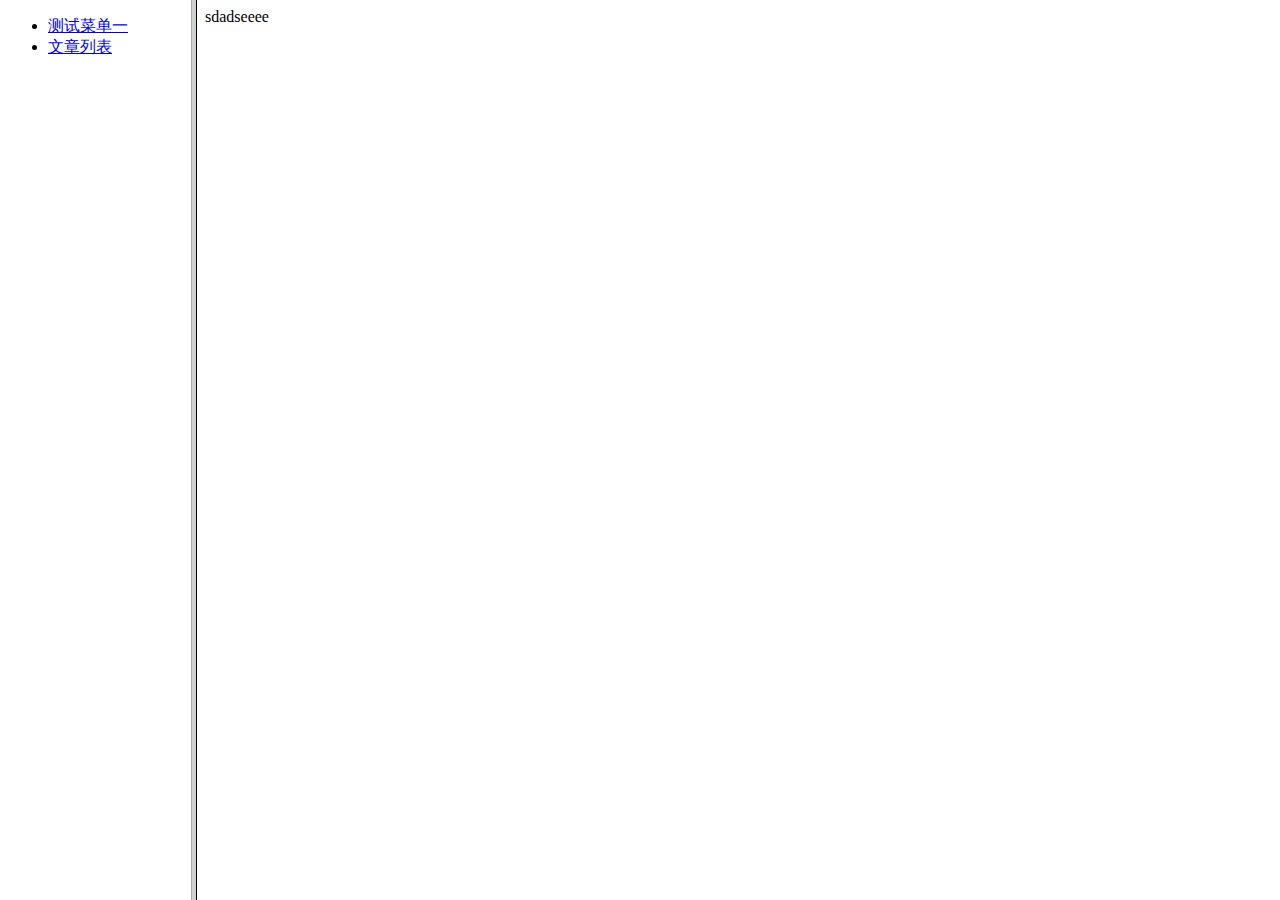
<file: src/main/resources/static/admin/main1.html>
<!DOCTYPE HTML PUBLIC "-//W3C//DTD HTML 4.01 Transitional//EN"
        "http://www.w3.org/TR/html4/loose.dtd">
<html>
    <frameset cols="15%,85%">
        <frame  src="menu.html">
        <frame id="mainContent" src="content.html">
    </frameset>
</html>
</file>
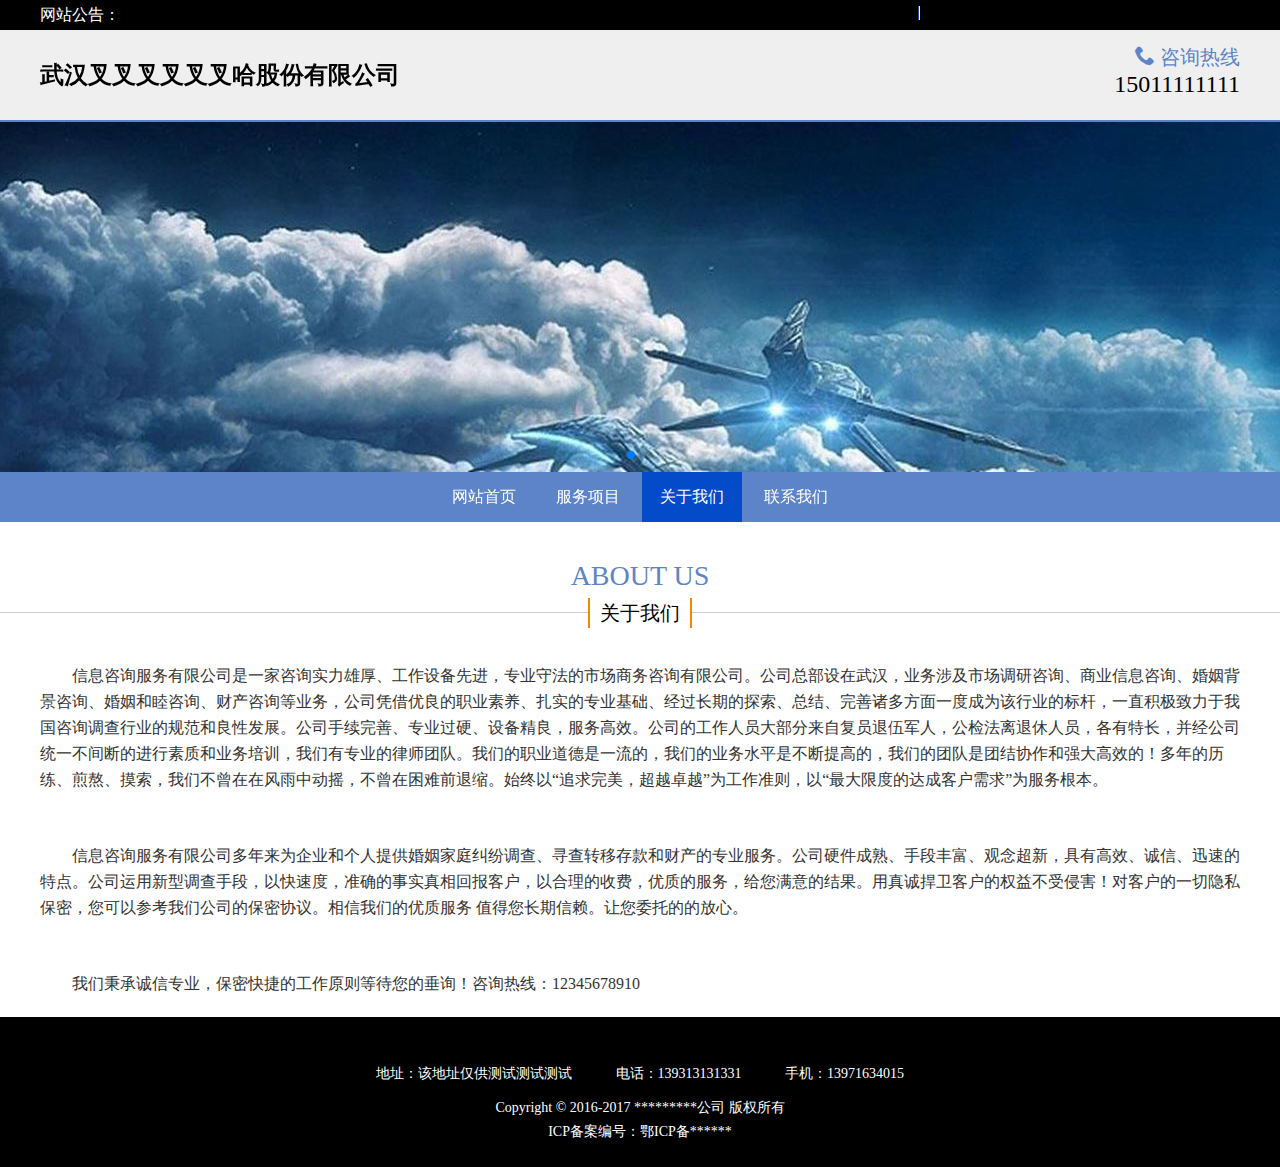
<file: src/main/resources/static/front/html/about.html>
<!DOCTYPE html>
<html lang="en">

	<head>
		<meta charset="UTF-8">
		<title>Title</title>
		<link rel="stylesheet" href="../css/reset.css">
		<link rel="stylesheet" type="text/css" href="../css/base.css" />
		<link rel="stylesheet" type="text/css" href="../css/swiper.min.css" />
		<link rel="stylesheet" href="../css/style.css">
        <link rel="stylesheet" href="../css/icon.css">

    </head>

	<body>
    <div class="w100 notice-wrapper">
        <div class="w notice clearfix">
            <div class="notice-tag fl">网站公告：</div>
            <div class="notice-move fl">
                <div class="notice-content">
                    <span class="icon-flag" style="margin-right: 10px;"></span>我是一条滚动的字幕公告啊啊啊啊啊啊啊啊啊啊啊啊啊啊
                </div>
            </div>
        </div>
    </div>
    <div class="w100 site-name-wrapper">
        <div class="w site-name clearfix">
            <a href="index.html" class="logo fl">
                武汉叉叉叉叉叉叉哈股份有限公司
                <!--<img src=""/>-->
            </a>
            <div class="contact fr">
                <div class="title">
                    <span class="icon-phone"></span>
                    咨询热线
                </div>
                <div class="phone">15011111111</div>
            </div>
        </div>
    </div>
		<div class="w100">
			<div class="swiper-container">
				<div class="swiper-wrapper">
					<div class="swiper-slide">
						<img src="../img/2.jpg" />
					</div>
					<div class="swiper-slide">
						<img src="../img/3.jpg" />
					</div>

				</div>
				<!-- 如果需要分页器 -->
				<div class="swiper-pagination"></div>

			</div>
		</div>
		<div class="w100 nav-wrapper">
			<div class="nav w">
				<a href="../home.html">网站首页</a>
				<a href="service.html">服务项目</a>
				<a href="about.html" class="active">关于我们</a>
				<a href="contact.html">联系我们</a>
			</div>
		</div>
		<div class="w100 page-about">
			<div class="section-top">
				<div class="section-enname">
					ABOUT US
				</div>
				<div class="section-name" style="background-color: #fff;">
					<div class="inner">
						关于我们
					</div>
				</div>
			</div>
			<div class="page-about-list clearfix w">
				<div class="level">
					信息咨询服务有限公司是一家咨询实力雄厚、工作设备先进，专业守法的市场商务咨询有限公司。公司总部设在武汉，业务涉及市场调研咨询、商业信息咨询、婚姻背景咨询、婚姻和睦咨询、财产咨询等业务，公司凭借优良的职业素养、扎实的专业基础、经过长期的探索、总结、完善诸多方面一度成为该行业的标杆，一直积极致力于我国咨询调查行业的规范和良性发展。公司手续完善、专业过硬、设备精良，服务高效。公司的工作人员大部分来自复员退伍军人，公检法离退休人员，各有特长，并经公司统一不间断的进行素质和业务培训，我们有专业的律师团队。我们的职业道德是一流的，我们的业务水平是不断提高的，我们的团队是团结协作和强大高效的！多年的历练、煎熬、摸索，我们不曾在在风雨中动摇，不曾在困难前退缩。始终以“追求完美，超越卓越”为工作准则，以“最大限度的达成客户需求”为服务根本。   
				</div>
				<div class="level">
					信息咨询服务有限公司多年来为企业和个人提供婚姻家庭纠纷调查、寻查转移存款和财产的专业服务。公司硬件成熟、手段丰富、观念超新，具有高效、诚信、迅速的特点。公司运用新型调查手段，以快速度，准确的事实真相回报客户，以合理的收费，优质的服务，给您满意的结果。用真诚捍卫客户的权益不受侵害！对客户的一切隐私保密，您可以参考我们公司的保密协议。相信我们的优质服务 值得您长期信赖。让您委托的的放心。
				</div>
				<div class="level">
					我们秉承诚信专业，保密快捷的工作原则等待您的垂询！咨询热线：12345678910
				</div>
			</div>
		</div>

		<!--底部-->
		<div class="w100 footer">
			<div class="w">
				<div class="footer-info">
					<div class="footer-contact">
						<span>地址：该地址仅供测试测试测试</span>
						<span>电话：139313131331 </span>
						<span>手机：13971634015</span>
					</div>
					<div class="footer-copyright">
						Copyright © 2016-2017 *********公司 版权所有
					</div>
					<div class="footer-beian">
						ICP备案编号：鄂ICP备******
					</div>
				</div>

			</div>
		</div>
	</body>
	<script src="../lib/jquery-1.11.1.min.js"></script>
	<script src="../lib/swiper.jquery.min.js" type="text/javascript" charset="utf-8"></script>
    <script src="../js/base.js"></script>
	<script type="text/javascript">
		$(function() {
			var swiper = new Swiper('.swiper-container', {
				pagination: '.swiper-pagination',
				paginationClickable: true,
				autoplay: 4000,
			});

		})
	</script>

</html>
</file>
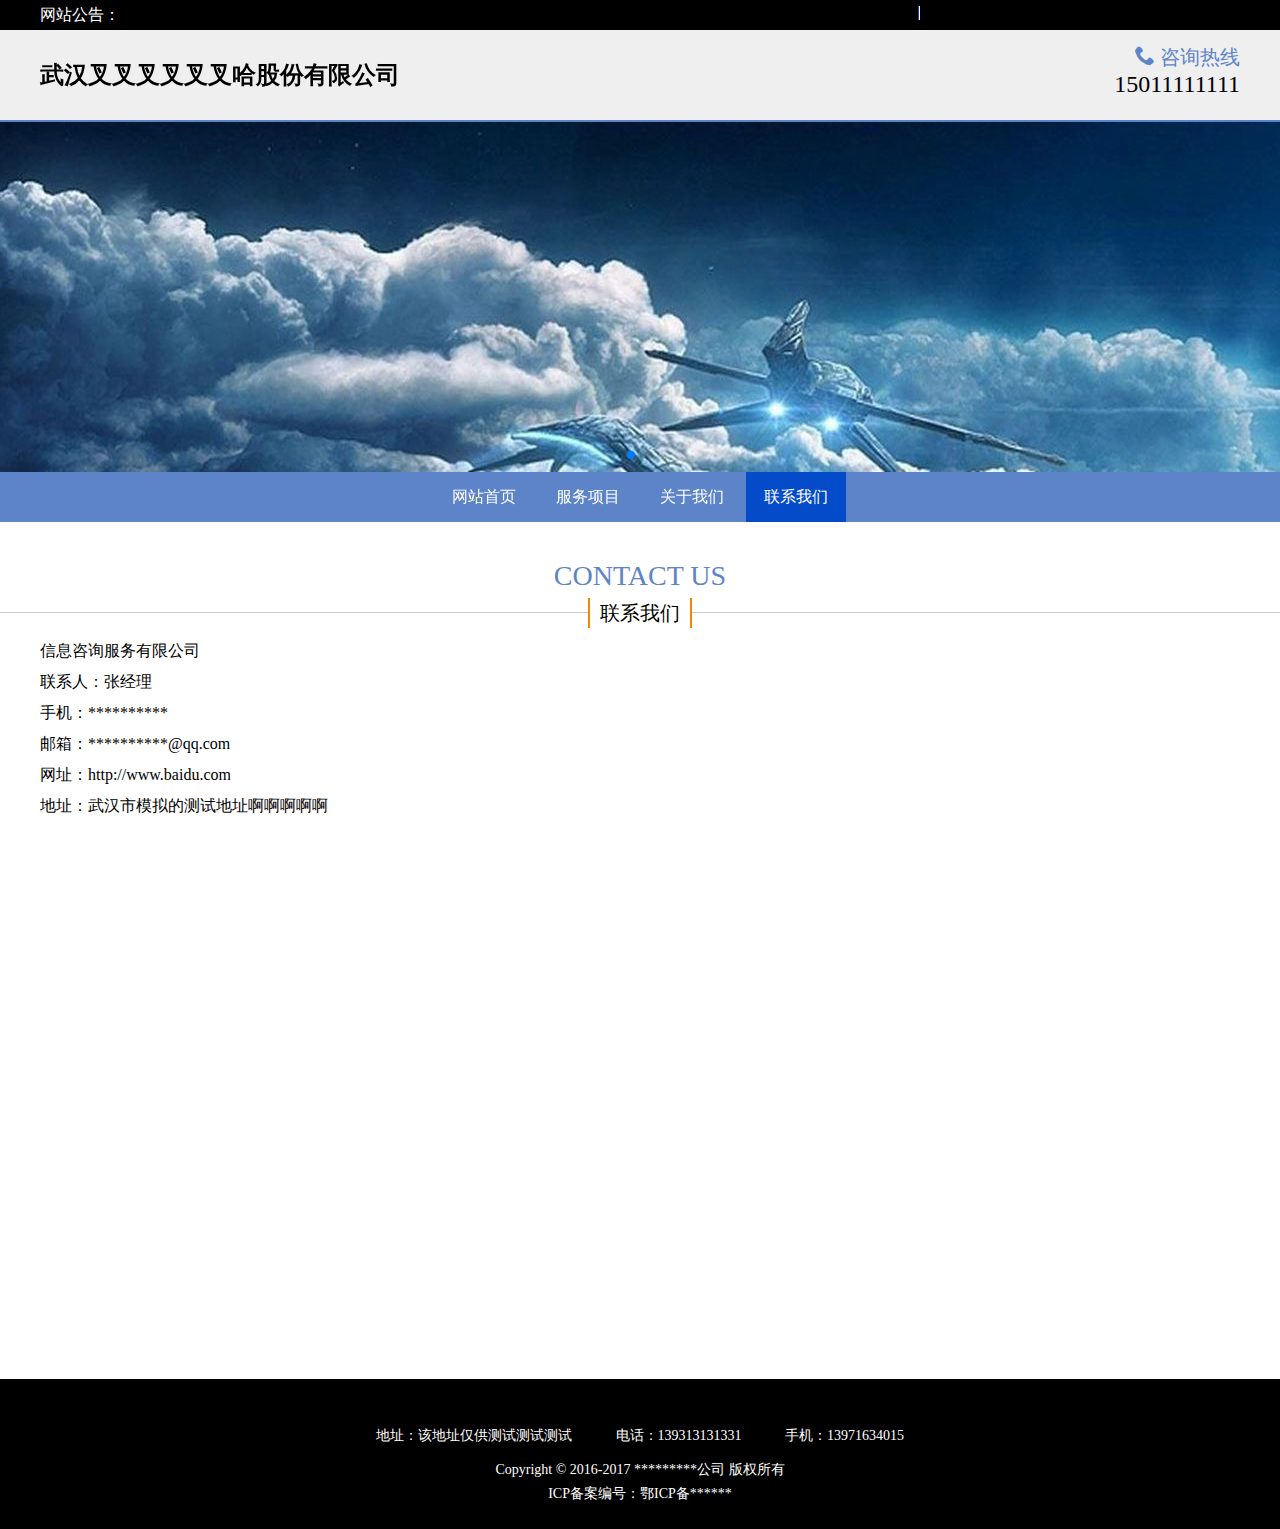
<file: src/main/resources/static/front/html/contact.html>
<!DOCTYPE html>
<html lang="en">

	<head>
		<meta charset="UTF-8">
		<title>Title</title>
		<link rel="stylesheet" href="../css/reset.css">
		<link rel="stylesheet" type="text/css" href="../css/base.css" />
		<link rel="stylesheet" type="text/css" href="../css/swiper.min.css" />
		<link rel="stylesheet" href="../css/style.css">
        <link rel="stylesheet" href="../css/icon.css">

    </head>

	<body>
    <div class="w100 notice-wrapper">
        <div class="w notice clearfix">
            <div class="notice-tag fl">网站公告：</div>
            <div class="notice-move fl">
                <div class="notice-content">
                    <span class="icon-flag" style="margin-right: 10px;"></span>我是一条滚动的字幕公告啊啊啊啊啊啊啊啊啊啊啊啊啊啊
                </div>
            </div>
        </div>
    </div>
    <div class="w100 site-name-wrapper">
        <div class="w site-name clearfix">
            <a href="index.html" class="logo fl">
                武汉叉叉叉叉叉叉哈股份有限公司
                <!--<img src=""/>-->
            </a>
            <div class="contact fr">
                <div class="title">
                    <span class="icon-phone"></span>
                    咨询热线
                </div>
                <div class="phone">15011111111</div>
            </div>
        </div>
    </div>
		<div class="w100">
			<div class="swiper-container">
				<div class="swiper-wrapper">
					<div class="swiper-slide">
						<img src="../img/2.jpg" />
					</div>
					<div class="swiper-slide">
						<img src="../img/3.jpg" />
					</div>

				</div>
				<!-- 如果需要分页器 -->
				<div class="swiper-pagination"></div>

			</div>
		</div>
		<div class="w100 nav-wrapper">
			<div class="nav w">
				<a href="../home.html">网站首页</a>
				<a href="service.html">服务项目</a>
				<a href="about.html">关于我们</a>
				<a href="contact.html" class="active">联系我们</a>
			</div>
		</div>
		<div class="w100 page-contact">
			<div class="section-top">
				<div class="section-enname">
					CONTACT US
				</div>
				<div class="section-name" style="background-color: #fff;">
					<div class="inner">
						联系我们
					</div>
				</div>
			</div>

			<div class="w contact-info">
				<div class="item">
					信息咨询服务有限公司
				</div>
				<div class="item">
					联系人：张经理
				</div>
				<div class="item">
					手机：**********
				</div>
				<div class="item">
					邮箱：**********@qq.com
				</div>
				<div class="item">
					网址：http://www.baidu.com
				</div>
				<div class="item">
					地址：武汉市模拟的测试地址啊啊啊啊啊
				</div>
			</div>
			<div class="contact-map w" id="allmap">

			</div>
		</div>

		<!--底部-->
		<div class="w100 footer">
			<div class="w">
				<div class="footer-info">
					<div class="footer-contact">
						<span>地址：该地址仅供测试测试测试</span>
						<span>电话：139313131331 </span>
						<span>手机：13971634015</span>
					</div>
					<div class="footer-copyright">
						Copyright © 2016-2017 *********公司 版权所有
					</div>
					<div class="footer-beian">
						ICP备案编号：鄂ICP备******
					</div>
				</div>

			</div>
		</div>
	</body>
	<script src="../lib/jquery-1.11.1.min.js"></script>
	<script src="../lib/swiper.jquery.min.js" type="text/javascript" charset="utf-8"></script>
	<script type="text/javascript" src="https://api.map.baidu.com/api?v=2.0&ak=YCgwhVtiHI3Y9tDn6eF8GE5WUDA1WQki"></script>
    <script src="../js/base.js"></script>
	<script type="text/javascript">
		$(function() {
			var swiper = new Swiper('.swiper-container', {
				pagination: '.swiper-pagination',
				paginationClickable: true,
				autoplay: 4000,
			});
			// 百度地图API功能
			var map = new BMap.Map("allmap");			
			// 创建地址解析器实例
			var myGeo = new BMap.Geocoder();
			myGeo.getPoint("北京市海淀区上地10街", function(point) {
				if(point) {
					map.centerAndZoom(point, 16);
					map.addOverlay(new BMap.Marker(point));
					var marker = new BMap.Marker(point); // 创建标注
					map.addOverlay(marker); // 将标注添加到地图中
					
					// 将地址解析结果显示在地图上,并调整地图视野
					var opts = {
						width: 200, // 信息窗口宽度
						height: 50, // 信息窗口高度
						title: "海底捞王府井店", // 信息窗口标题
						enableMessage: true //设置允许信息窗发送短息						
					}
					var infoWindow = new BMap.InfoWindow("地址：北京市海淀区上地10街", opts); // 创建信息窗口对象 
					map.openInfoWindow(infoWindow, point); //开启信息窗口
				} else {
					alert("您选择地址没有解析到结果!");
				}
			}, "北京市");
		})
	</script>

</html>
</file>
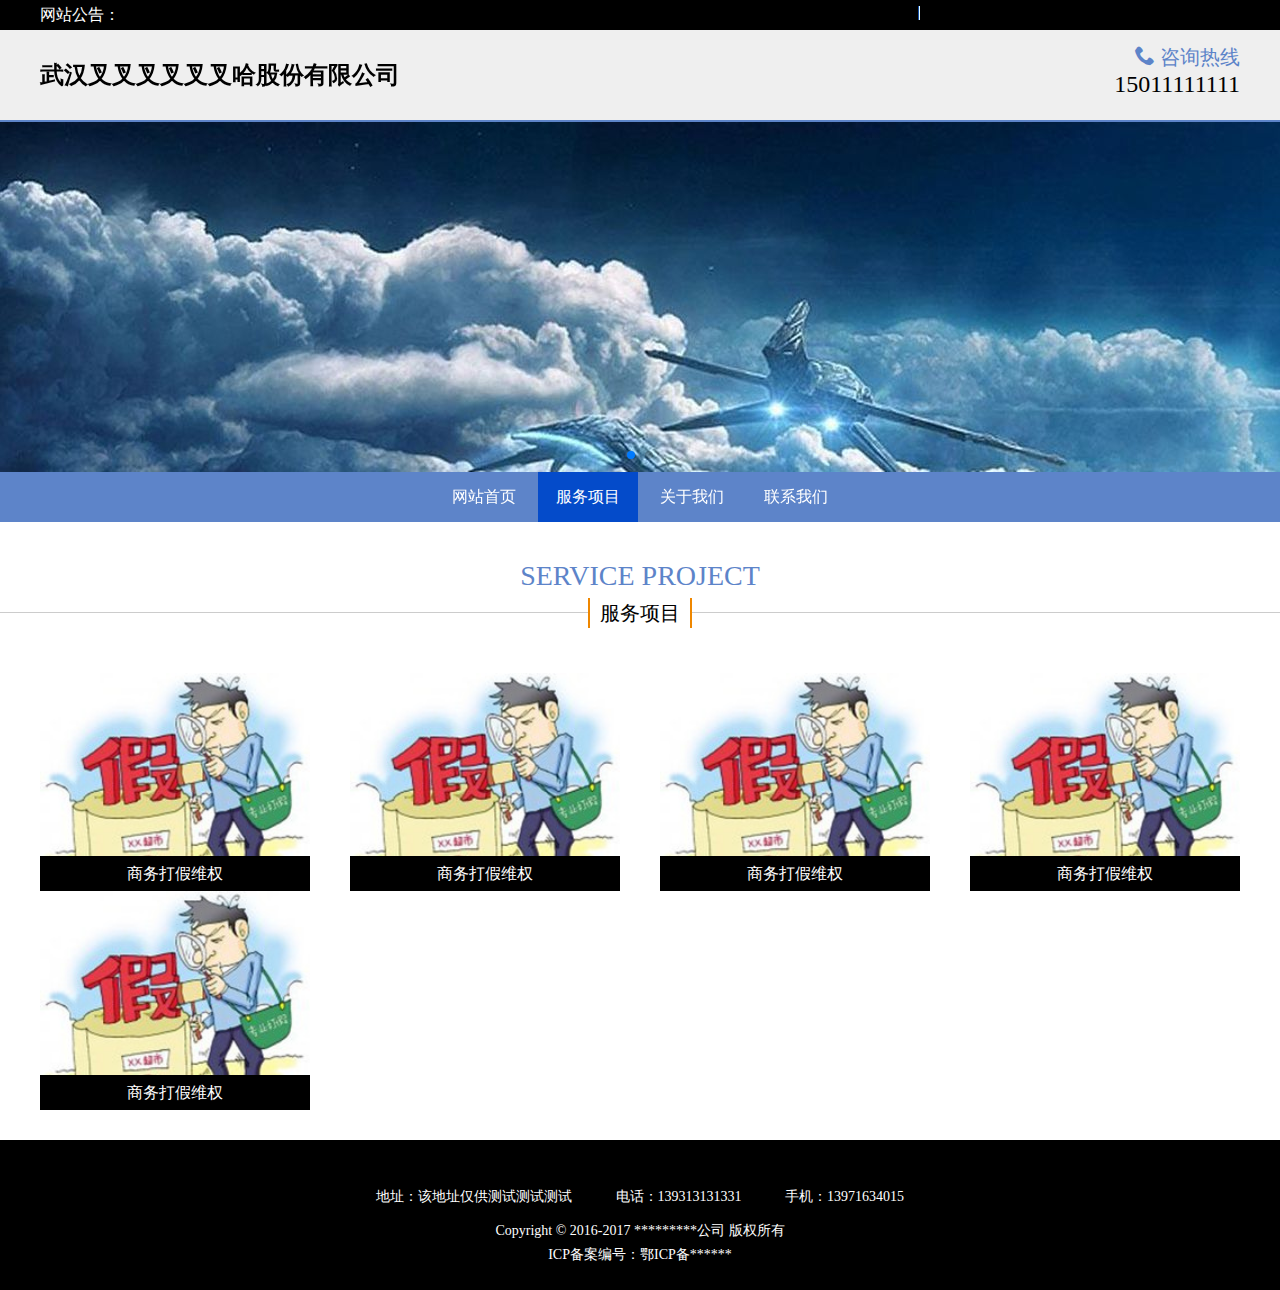
<file: src/main/resources/static/front/html/service.html>
<!DOCTYPE html>
<html lang="en">

	<head>
		<meta charset="UTF-8">
		<title>Title</title>
		<link rel="stylesheet" href="../css/reset.css">
		<link rel="stylesheet" type="text/css" href="../css/base.css" />
		<link rel="stylesheet" type="text/css" href="../css/swiper.min.css" />
		<link rel="stylesheet" href="../css/style.css">
        <link rel="stylesheet" href="../css/icon.css">

    </head>

	<body>
    <div class="w100 notice-wrapper">
        <div class="w notice clearfix">
            <div class="notice-tag fl">网站公告：</div>
            <div class="notice-move fl">
                <div class="notice-content">
                    <span class="icon-flag" style="margin-right: 10px;"></span>我是一条滚动的字幕公告啊啊啊啊啊啊啊啊啊啊啊啊啊啊
                </div>
            </div>
        </div>
    </div>
    <div class="w100 site-name-wrapper">
        <div class="w site-name clearfix">
            <a href="index.html" class="logo fl">
                武汉叉叉叉叉叉叉哈股份有限公司
                <!--<img src=""/>-->
            </a>
            <div class="contact fr">
                <div class="title">
                    <span class="icon-phone"></span>
                    咨询热线
                </div>
                <div class="phone">15011111111</div>
            </div>
        </div>
    </div>
		<div class="w100">
			<div class="swiper-container">
				<div class="swiper-wrapper">
					<div class="swiper-slide">
						<img src="../img/2.jpg" />
					</div>
					<div class="swiper-slide">
						<img src="../img/3.jpg" />
					</div>

				</div>
				<!-- 如果需要分页器 -->
				<div class="swiper-pagination"></div>

			</div>
		</div>
		<div class="w100 nav-wrapper">
			<div class="nav w">
				<a href="../home.html">网站首页</a>
				<a href="service.html" class="active">服务项目</a>
				<a href="about.html">关于我们</a>
				<a href="contact.html">联系我们</a>
			</div>
		</div>
		<div class="w100 page-service">
			<div class="section-top">
				<div class="section-enname">
					SERVICE PROJECT
				</div>
				<div class="section-name" style="background-color: #fff;">
					<div class="inner">
						服务项目
					</div>
				</div>
			</div>
			<div class="page-service-list clearfix w">
				<div class="item">
					<a href="#">
						<img src="../img/5.jpg"/>
						<div class="desc">
							商务打假维权
						</div>
					</a>
				</div>
				<div class="item">
					<a href="#">
						<img src="../img/5.jpg"/>
						<div class="desc">
							商务打假维权
						</div>
					</a>
				</div>
				<div class="item">
					<a href="#">
						<img src="../img/5.jpg"/>
						<div class="desc">
							商务打假维权
						</div>
					</a>
				</div>
				<div class="item">
					<a href="#">
						<img src="../img/5.jpg"/>
						<div class="desc">
							商务打假维权
						</div>
					</a>
				</div>
				<div class="item">
					<a href="#">
						<img src="../img/5.jpg"/>
						<div class="desc">
							商务打假维权
						</div>
					</a>
				</div>
			</div>
		</div>

		<!--底部-->
		<div class="w100 footer">
			<div class="w">
				<div class="footer-info">
					<div class="footer-contact">
						<span>地址：该地址仅供测试测试测试</span>
						<span>电话：139313131331 </span>
						<span>手机：13971634015</span>
					</div>
					<div class="footer-copyright">
						Copyright © 2016-2017 *********公司 版权所有
					</div>
					<div class="footer-beian">
						ICP备案编号：鄂ICP备******
					</div>
				</div>

			</div>
		</div>
	</body>
	<script src="../lib/jquery-1.11.1.min.js"></script>
	<script src="../lib/swiper.jquery.min.js" type="text/javascript" charset="utf-8"></script>
	<script src="../js/index.js" type="text/javascript" charset="utf-8"></script>
    <script src="../js/base.js"></script>
	<script type="text/javascript">
		$(function() {
			var swiper = new Swiper('.swiper-container', {
				pagination: '.swiper-pagination',
				paginationClickable: true,
				autoplay: 4000,
			});

		})
	</script>

</html>
</file>
<file: src/main/resources/static/front/css/base.css>
.w{
    width: 1200px;
    margin: 0 auto;
}
html,body{
    font-family: "Microsoft YaHei";
}
.w100{
	width: 100%;
	min-width: 1200px;
}
.fl{
    float: left;
}
.fr{
    float: right;
}
.clearfix{*zoom:1}
.clearfix:after{
    content: '.';
    display: block;
    width: 100%;
    height: 0;
    visibility: hidden;
    clear: both;
}

.tac{
    text-align: center;
}
.tal{
    text-align: left;
}
.tar{
    text-align: right;
}

.tdline{
    text-decoration: underline;
}

.notice-move{
    position: relative;
    width: 800px;
    height: 30px;
    overflow: hidden;
}
.notice-content{
    position: absolute;

    top: 0;
    height: 30px;
    line-height: 30px;
    z-index: 2;
    font-size: 14px;
}

.float-box{
    width: 50px;
    height: auto;
    position: fixed;
    bottom: 200px;
    right: 100px;
    z-index: 999;
}

.float-erweima{
    position: relative;
    width: 50px;
    height: 50px;
    text-align: center;
    line-height: 50px;
    background-color: rgba(0,0,0,.5);
}
.float-erweima:hover .inner{
    display: block;
}
.float-erweima .inner{
    position: absolute;
    width: 100px;
    height: 100px;
    background-color: #007aff;
    left: -100px;
    top:0;
    display: none;
}
.float-erweima .icon-qrcode{
    width: 50px;
    height: 50px;
    text-align: center;
    margin-top: 10px;
    font-size: 30px;
    color: #fff;
    line-height: 50px;

}
body{
    display: none;
}
</file>
<file: src/main/resources/static/front/css/style.css>
.notice-wrapper {
  height: 30px;
  background-color: #000;
}
.notice-wrapper .notice {
  height: 30px;
  line-height: 30px;
  color: #fff;
}
.site-name-wrapper {
  background-color: #efefef;
  padding: 15px 0;
  border-bottom: 2px solid #5D84C9;
}
.site-name-wrapper .site-name {
  height: 60px;
}
.site-name-wrapper .site-name .logo {
  line-height: 60px;
  color: #000;
  font-size: 24px;
  font-weight: bold;
}
.site-name-wrapper .site-name .contact {
  height: 60px;
  text-align: right;
}
.site-name-wrapper .site-name .contact .title {
  color: #5D84C9;
  font-size: 20px;
}
.site-name-wrapper .site-name .contact .phone {
  font-size: 24px;
  padding: 5px 0;
}
.swiper-container {
  height: 350px;
}
.nav-wrapper {
  height: 50px;
  line-height: 50px;
  background-color: #5D84C9;
}
.nav-wrapper .nav {
  height: 50px;
  text-align: center;
}
.nav-wrapper .nav a {
  color: #fff;
  display: inline-block;
  width: 100px;
  height: 50px;
}
.nav-wrapper .nav a:hover {
  text-decoration: underline;
}
.nav-wrapper .nav a.active {
  background-color: #044bca;
}
.service-wrapper {
  background-color: #f5f5f5;
}
.section-top {
  position: relative;
  height: 90px;
  border-bottom: 1px solid #ccc;
  margin-bottom: 30px;
}
.section-top .section-enname {
  font-size: 28px;
  color: #5D84C9;
  text-align: center;
  padding: 40px 0 0 0;
}
.section-top .section-name {
  position: absolute;
  left: 50%;
  bottom: -1px;
  z-index: 1;
  width: 104px;
  height: 15px;
  background-color: #F5F5F5;
  margin-left: -52px;
}
.section-top .section-name .inner {
  box-sizing: border-box;
  position: absolute;
  left: 0;
  top: 0;
  height: 30px;
  text-align: center;
  width: 100%;
  line-height: 30px;
  border-left: 2px solid #ef8700;
  border-right: 2px solid #ef8700;
  font-size: 20px;
}
.service-item {
  width: 390px;
  float: left;
  margin-right: 15px;
}
.service-item .title {
  height: 40px;
  line-height: 40px;
}
.service-item .title .main {
  font-size: 20px;
  color: #5D84C9;
  font-weight: bold;
}
.service-item .title .sub {
  margin-left: 15px;
  color: #999;
}
.service-item .list {
  width: 100%;
}
.service-item .list a {
  float: left;
  display: block;
  width: 195px;
  height: 30px;
  line-height: 30px;
  color: #333;
}
.service-item .list a:hover {
  color: #5D84C9;
  text-decoration: underline;
}
.service-item .list i {
  vertical-align: top;
  display: inline-block;
  width: 16px;
  height: 16px;
  margin-top: 7px;
  margin-right: 5px;
}
.service-item .more {
  width: 100%;
}
.service-item .more a {
  float: left;
  display: block;
  width: 195px;
  height: 30px;
  line-height: 30px;
  color: #5D84C9;
  font-size: 14px;
}
.service-item .more a:hover {
  text-decoration: underline;
}
.service-item .more i {
  vertical-align: top;
  display: inline-block;
  width: 16px;
  height: 16px;

  margin-top: 7px;
  margin-right: 5px;
}
.service-item:last-child {
  margin-right: 0;
}
.service {
  padding: 40px 0;
}
.footer {
  height: 150px;
  background-color: #000;
}
.footer-info {
  color: #fff;
  font-size: 14px;
}
.footer-info .footer-contact {
  text-align: center;
  padding-top: 50px;
}
.footer-info .footer-contact span {
  margin: 0 20px;
}
.footer-info .footer-copyright {
  text-align: center;
  margin-top: 20px;
}
.footer-info .footer-beian {
  text-align: center;
  margin-top: 10px;
}
.page-service {
  min-height: 120px;
}
.page-service-list {
  padding: 30px 0;
}
.page-service-list .item {
  float: left;
  width: 270px;
  margin-right: 40px;
}
.page-service-list .item a {
  display: block;
}
.page-service-list .item a:hover .desc {
  background-color: #5D84C9;
}
.page-service-list .item a img {
  width: 270px;
  display: block;
}
.page-service-list .item a .desc {
  height: 35px;
  line-height: 35px;
  background-color: #000;
  color: #fff;
  text-align: center;
}
.page-service-list .item:last-child {
  margin-right: 0;
}
.page-about-list .level {
  margin: 50px 0 20px 0;
  text-indent: 2em;
  color: #333;
  line-height: 26px;
}
.contact-info .item {
  margin-bottom: 15px;
}
.contact-map {
  height: 500px;
  margin-bottom: 50px;
}
/*# sourceMappingURL=style.css.map */
</file>
<file: src/main/resources/static/front/css/icon.css>
@font-face {
  font-family: 'icomoon';
  src:  url('fonts/icomoon.eot?fqlcm5');
  src:  url('fonts/icomoon.eot?fqlcm5#iefix') format('embedded-opentype'),
    url('fonts/icomoon.ttf?fqlcm5') format('truetype'),
    url('fonts/icomoon.woff?fqlcm5') format('woff'),
    url('fonts/icomoon.svg?fqlcm5#icomoon') format('svg');
  font-weight: normal;
  font-style: normal;
}

[class^="icon-"], [class*=" icon-"] {
  /* use !important to prevent issues with browser extensions that change fonts */
  font-family: 'icomoon' !important;
  speak: none;
  font-style: normal;
  font-weight: normal;
  font-variant: normal;
  text-transform: none;
  line-height: 1;

  /* Better Font Rendering =========== */
  -webkit-font-smoothing: antialiased;
  -moz-osx-font-smoothing: grayscale;
}

.icon-qrcode:before {
  content: "\e938";
}
.icon-phone:before {
  content: "\e942";
}
.icon-flag:before {
  content: "\e9cc";
}
.icon-bookmark:before {
  content: "\e9d2";
}
</file>
